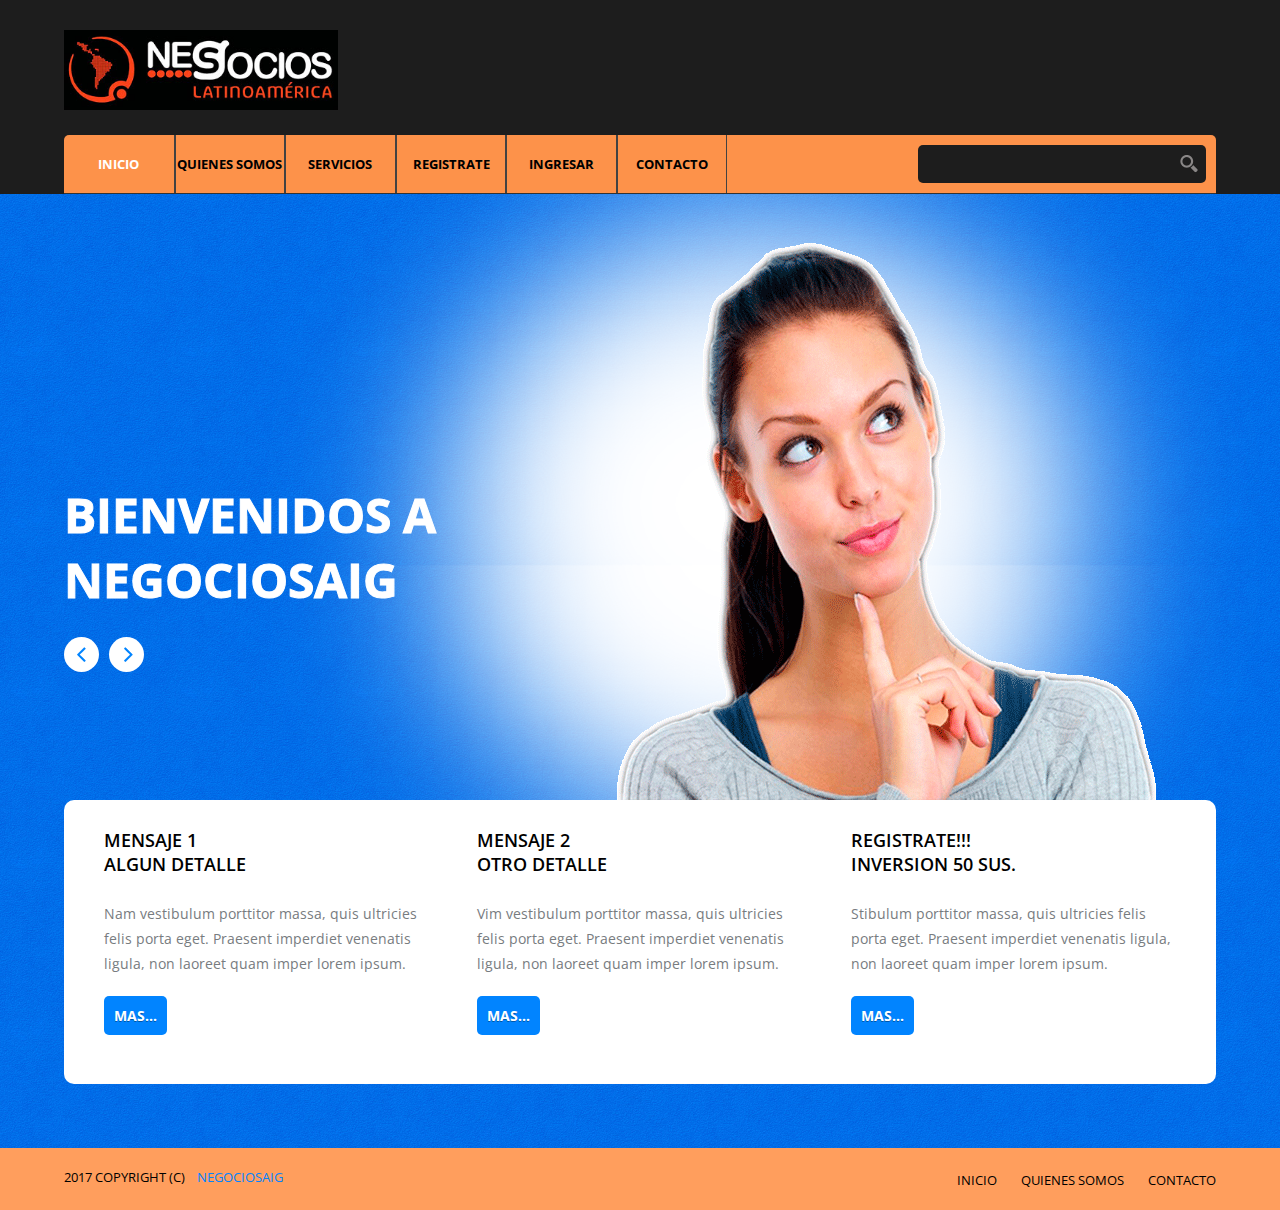
<file: index.html>
<!DOCTYPE HTML>
<html>
<head>
  <title>NEGOCIOSAIG</title>
  <meta http-equiv="Content-Type" content="text/html; charset=utf-8" />
  <meta name="viewport" content="width=device-width, initial-scale=1, maximum-scale=1">
  <link href="css/style.css" rel="stylesheet" type="text/css"  media="all" />
 <link href='http://fonts.googleapis.com/css?family=Open+Sans:300,700,800,600,400' rel='stylesheet' type='text/css'>
 <link href="css/owl.carousel.css" rel="stylesheet" type="text/css" media="all" />
 <script src="js/jquery-1.10.2.min.js" type="text/javascript"></script>
 <script src="js/responsive-nav.js" type="text/javascript"></script>
 <script src="js/owl.carousel.js" type="text/javascript"></script>
 <script type="text/javascript">
	 $(document).ready(function() {
	 
	  $("#owl-demo").owlCarousel({
	 
	      navigation : true, // Show next and prev buttons
	      slideSpeed : 100,
	      paginationSpeed : 400,
	      singleItem:true
	 
	      // "singleItem:true" is a shortcut for:
	      // items : 1, 
	      // itemsDesktop : false,
	      // itemsDesktopSmall : false,
	      // itemsTablet: false,
	      // itemsMobile : false
	 
	  });
	 
	});
 </script>
 </head>
<body>
	<!----start-header----->
	 <div class="header">
	     <div class="wrap">
			<div class="top-header">
				<div class="logo">
					<a href="index.html"><img src="images/logo.jpg" height="80"></a>
				</div>
			</div>
			<!---start-top-nav---->
			<div class="top-nav">
				<div class="top-nav-left">
					 <div id="nav">
				      <ul>
				        <li class="active"><a href="index.html">INICIO</a></li>
				        <li><a href="about.html">QUIENES SOMOS</a></li>
				         <li><a href="services.html">SERVICIOS</a></li>
                         <li><a href="users/index.php">REGISTRATE</a></li>
				         <!--<li><a href="blog.html">Blog</a></li>-->
				         <li><a href="login/index.php">INGRESAR</a></li>
				         <li><a href="contact.html">CONTACTO</a></li>
				     </ul>
		       </div>
		       <script>
			      var navigation = responsiveNav("#nav");
			    </script>
				</div>
				<div class="top-nav-right">
					<div class="search">
				  	<form>
				  		<input type="text" value="" />
				  		<input type="submit" value="" />
				  		<div class="clear"></div>
				  	</form>
				  </div>
				</div>
				<div class="clear"> </div>
			</div>
			<!---End-top-nav---->
		</div>
	</div>
   <!----End-header----->
	       <!------ Slider ------------>
		     <div class="banner">
		     	<div class="wrap">
		     	    <div class="banner-text">
		     		    <div id="owl-demo" class="owl-carousel owl-theme">
						  <div class="item"> 
						  <div class="banner-desc">
				           <h2>BIENVENIDOS A NEGOCIOSAIG</h2>
				          </div>
				          </div>
						  <div class="item">
						  <div class="banner-desc">
				           <h2>SERIEDAD Y CONFIANZA</h2>
				          </div>
						  </div>
						  <div class="item">
						  	  <div class="banner-desc">
					            <h2>TRABAJO EN EQUIPO</h2>
					          </div>
						  </div>
						</div>
				     </div>
	      	       <div class="banner-img">
	      	     	 <img src="images/banner.png" alt="" />
	      	      </div>
	      	   <div class="clear"></div>
	        </div>
   	    </div>
		<!------End Slider ------------>
		 <!---start-content---->
		 <div class="wrap">
		   <div class="content">	 	 
		       <div class="top-grids">
			 		<div class="section group">
						<div class="grid_1_of_3 images_1_of_3 top_grid">							 
							  <h3><span>Mensaje 1</span> <br/>Algun detalle</h3>
						      <p>Nam vestibulum porttitor massa, quis ultricies felis porta eget. Praesent imperdiet venenatis ligula, non laoreet quam imper lorem ipsum.</p>
						     <div class="button"><span><a href="services.html">Mas...</a></span></div>
						</div>
						 <div class="grid_1_of_3 images_1_of_3 top_grid">
							  <h3><span>Mensaje 2</span> <br/>Otro detalle</h3>
							  <p>Vim vestibulum porttitor massa, quis ultricies felis porta eget. Praesent imperdiet venenatis ligula, non laoreet quam imper lorem ipsum.</p>
						     <div class="button"><span><a href="services.html">Mas...</a></span></div>
						 </div>
						<div class="grid_1_of_3 images_1_of_3 top_grid">
							  <h3><span>Registrate!!!</span> <br/> Inversion 50 Sus.</h3>
							  <p>Stibulum porttitor massa, quis ultricies felis porta eget. Praesent imperdiet venenatis ligula, non laoreet quam imper lorem ipsum.</p>
						     <div class="button"><span><a href="services.html">Mas...</a></span></div>
						</div>
					</div>
		 		</div>
			</div>
		  </div>		   			
		 <!---End-content---->
		 <!---start-footer---->
		  <div class="footer">
		    <div class="wrap">
		    	 <div class="foot-nav">
                    <ul>
                        <li><a href="index.html">INICIO</a></li>
                        <li><a href="about.html">QUIENES SOMOS</a></li>
                        <li><a href="contact.html">CONTACTO</a></li>
                    </ul>
			   	</div>		
			   	<div class="copy-right">
					<p>2017 Copyright (c) &nbsp; &nbsp;<a href="www.negociosaig.net" target="_blank">NEGOCIOSAIG</a></p>
				</div>
			<div class="clear"> </div>
		</div>
	</div>
		 <!---End-footer---->
	</body>
</html>
</file>
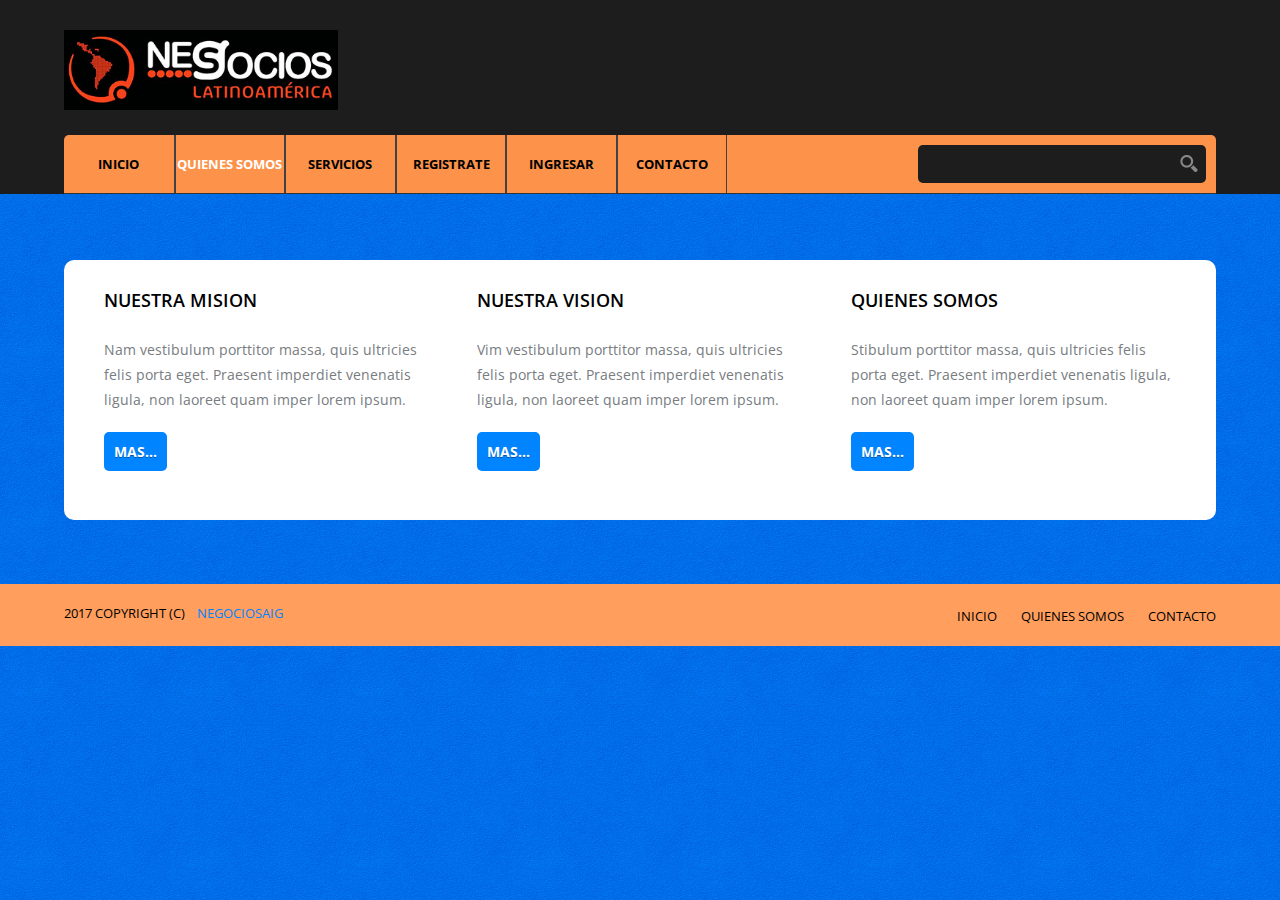
<file: about.html>
<!DOCTYPE HTML>
<html>
<head>
  <title>NEGOCIOSAIG</title>
  <meta http-equiv="Content-Type" content="text/html; charset=utf-8" />
  <meta name="viewport" content="width=device-width, initial-scale=1, maximum-scale=1">
  <link href="css/style.css" rel="stylesheet" type="text/css"  media="all" />
 <link href='http://fonts.googleapis.com/css?family=Open+Sans:300,700,800,600,400' rel='stylesheet' type='text/css'>
 <script src="js/jquery-1.10.2.min.js" type="text/javascript"></script>
  <script src="js/responsive-nav.js" type="text/javascript"></script>
 </head>
<body>
	<!----start-header----->
	 <div class="header">
	     <div class="wrap">
			<div class="top-header">
				<div class="logo">
					<a href="index.html"><img src="images/logo.jpg" height="80"></a>
				</div>
			</div>
			<!---start-top-nav---->
			<div class="top-nav">
				<div class="top-nav-left">
					 <div id="nav">
				      <ul>
				        <li><a href="index.html">INICIO</a></li>
				        <li class="active"><a href="about.html">QUIENES SOMOS</a></li>
				         <li><a href="services.html">SERVICIOS</a></li>
                         <li><a href="users/index.php">REGISTRATE</a></li>
				         <!--<li><a href="blog.html">Blog</a></li>-->
				         <li><a href="login/index.php">INGRESAR</a></li>
				         <li><a href="contact.html">CONTACTO</a></li>
				     </ul>
		        </div>
		        <script>
			      var navigation = responsiveNav("#nav");
			    </script>
				</div>
				<div class="top-nav-right">
					<div class="search">
				  	<form>
				  		<input type="text" value="" />
				  		<input type="submit" value="" />
				  		<div class="clear"></div>
				  	</form>
				  </div>
				</div>
				<div class="clear"> </div>
			</div>
			<!---End-top-nav---->
		</div>
	</div>
   <!----End-header----->
	     
		 <!---start-content---->
		 <div class="wrap"><br><br><br>
		   <div class="content">	 	 
		       <div class="top-grids">
			 		<div class="section group">
						<div class="grid_1_of_3 images_1_of_3 top_grid">							 
							  <h3><span>NUESTRA MISION</span></h3>
						      <p>Nam vestibulum porttitor massa, quis ultricies felis porta eget. Praesent imperdiet venenatis ligula, non laoreet quam imper lorem ipsum.</p>
						     <div class="button"><span><a href="services.html">Mas...</a></span></div>
						</div>
						 <div class="grid_1_of_3 images_1_of_3 top_grid">
							  <h3><span>NUESTRA VISION</span></h3>
							  <p>Vim vestibulum porttitor massa, quis ultricies felis porta eget. Praesent imperdiet venenatis ligula, non laoreet quam imper lorem ipsum.</p>
						     <div class="button"><span><a href="services.html">Mas...</a></span></div>
						 </div>
						<div class="grid_1_of_3 images_1_of_3 top_grid">
							  <h3><span>QUIENES SOMOS</span></h3>
							  <p>Stibulum porttitor massa, quis ultricies felis porta eget. Praesent imperdiet venenatis ligula, non laoreet quam imper lorem ipsum.</p>
						     <div class="button"><span><a href="services.html">Mas...</a></span></div>
						</div>
					</div>
		 		</div>
			</div>
		  </div>		 			
		 <!---End-content---->
		 <!---start-footer---->
		  <div class="footer">
		    <div class="wrap">
		    	 <div class="foot-nav">
                    <ul>
                        <li><a href="index.html">INICIO</a></li>
                        <li><a href="about.html">QUIENES SOMOS</a></li>
                        <li><a href="contact.html">CONTACTO</a></li>
                    </ul>
			   	</div>		
			   	<div class="copy-right">
					<p>2017 Copyright (c) &nbsp; &nbsp;<a href="www.negociosaig.net" target="_blank">NEGOCIOSAIG</a></p>
				</div>
			<div class="clear"> </div>
		</div>
	</div>
		 <!---End-footer---->
	</body>
</html>
</file>
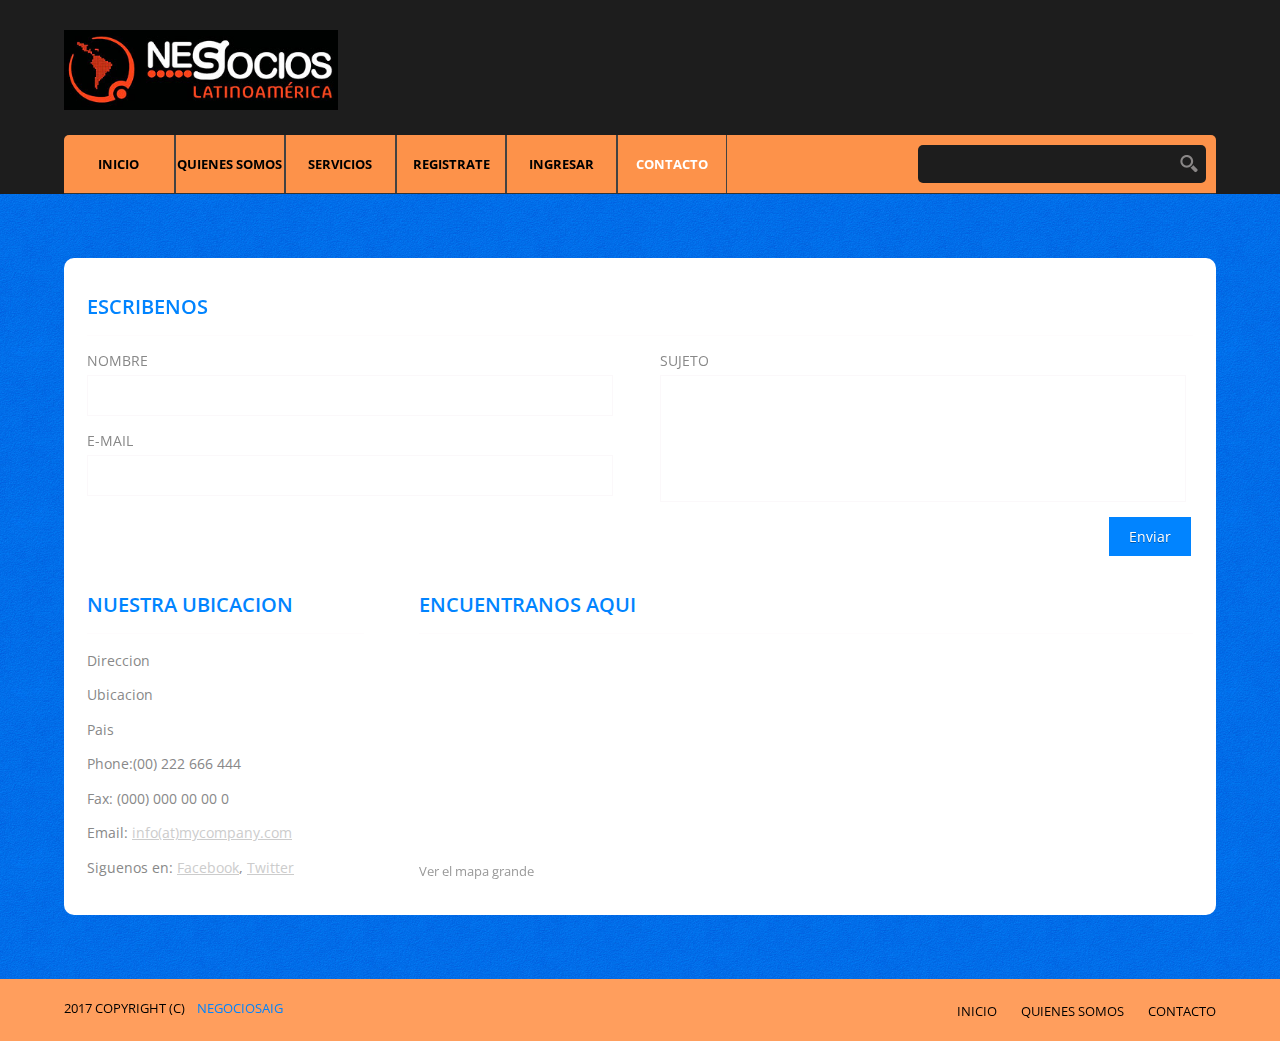
<file: contact.html>
<!DOCTYPE HTML>
<html>
<head>
  <title>NEGOCIOSAIG</title>
  <meta http-equiv="Content-Type" content="text/html; charset=utf-8" />
  <meta name="viewport" content="width=device-width, initial-scale=1, maximum-scale=1">
  <link href="css/style.css" rel="stylesheet" type="text/css"  media="all" />
 <link href='http://fonts.googleapis.com/css?family=Open+Sans:300,700,800,600,400' rel='stylesheet' type='text/css'>
 <script src="js/jquery-1.10.2.min.js" type="text/javascript"></script>
  <script src="js/responsive-nav.js" type="text/javascript"></script>
</head>
<body>
	<!----start-header----->
	 <div class="header">
	     <div class="wrap">
			<div class="top-header">
				<div class="logo">
					<a href="index.html"><img src="images/logo.jpg" height="80"></a>
				</div>
			</div>
			<!---start-top-nav---->
			<div class="top-nav">
				<div class="top-nav-left">
					 <div id="nav">
				      <ul>
				         <li><a href="index.html">INICIO</a></li>
				         <li><a href="about.html">QUIENES SOMOS</a></li>
				         <li><a href="services.html">SERVICIOS</a></li>
                         <li><a href="users/index.php">REGISTRATE</a></li>
				         <!--<li><a href="blog.html">Blog</a></li>-->
				         <li><a href="login/index.php">INGRESAR</a></li>
				         <li class="active"><a href="contact.html">CONTACTO</a></li>
				     </ul>
		       </div>
		       <script>
			      var navigation = responsiveNav("#nav");
			    </script>
				</div>
				<div class="top-nav-right">
					<div class="search">
				  	<form>
				  		<input type="text" value="" />
				  		<input type="submit" value="" />
				  		<div class="clear"></div>
				  	</form>
				  </div>
				</div>
				<div class="clear"> </div>
			</div>
			<!---End-top-nav---->
		</div>
	</div>
   <!----End-header----->
	     
		 <!---start-content---->
		 <div class="wrap">
		 	<div class="about-desc">
		     <div class="content">	 	
		      <div class="about-data"> 
		       <h2>ESCRIBENOS</h2>
		          <div class="contact-form">
					     <form method="post" action="contact-post.html" class="left_form">
					    	<div>
						    	<span><label>NOMBRE</label></span>
						    	<span><input name="userName" type="text" class="textbox" style="background-color:#FFF;"></span>
						    </div>
						    <div>
						    	<span><label>E-MAIL</label></span>
						    	<span><input name="userEmail" type="text" class="textbox" style="background-color:#FFF;"></span>
						    </div>
					    </form>
					    <form class="right_form">
					        <div>					    	
						    	<span><label>SUJETO</label></span>
						    	<span><textarea name="userMsg" style="background-color:#FFF;"> </textarea></span>
						    </div>
						   <div>
						   		<span><input type="submit" value="Enviar" class="myButton"></span>
						  </div>
					    </form>
					    <div class="clear"></div>
				  </div>
				  <div class="content_bottom">
				 	<div class="company_address">
				     	<h2>Nuestra Ubicacion</h2>
						    	<p>Direccion</p>
						   		<p>Ubicacion</p>
						   		<p>Pais</p>
				   		<p>Phone:(00) 222 666 444</p>
				   		<p>Fax: (000) 000 00 00 0</p>
				 	 	<p>Email: <span><a href="mailto:info@mycompany.com">info(at)mycompany.com</a></span></p>
				   		<p>Siguenos en: <span><a href="#">Facebook</a></span>, <span><a href="#">Twitter</a></span></p>
				     </div>
				       <div class="contact_info">
    	 				<h2>Encuentranos aqui</h2>
					    	  <div class="map">
							   	    <iframe frameborder="0" scrolling="no" marginheight="0" marginwidth="0" src="https://maps.google.co.in/maps?f=q&amp;source=s_q&amp;hl=en&amp;geocode=&amp;q=Lighthouse+Point,+FL,+United+States&amp;aq=4&amp;oq=light&amp;sll=26.275636,-80.087265&amp;sspn=0.04941,0.104628&amp;ie=UTF8&amp;hq=&amp;hnear=Lighthouse+Point,+Broward,+Florida,+United+States&amp;t=m&amp;z=14&amp;ll=26.275636,-80.087265&amp;output=embed"></iframe><br><small><a href="https://maps.google.co.in/maps?f=q&amp;source=embed&amp;hl=en&amp;geocode=&amp;q=Lighthouse+Point,+FL,+United+States&amp;aq=4&amp;oq=light&amp;sll=26.275636,-80.087265&amp;sspn=0.04941,0.104628&amp;ie=UTF8&amp;hq=&amp;hnear=Lighthouse+Point,+Broward,+Florida,+United+States&amp;t=m&amp;z=14&amp;ll=26.275636,-80.087265" style="color:#999;text-align:left;font-size:13px">Ver el mapa grande</a></small>
							  </div>
      				     </div>
				      <div class="clear"></div>
	                </div>
		 	  </div>
			</div>
			</div>
		  </div>		   			
		 <!---End-content---->
		 <!---start-footer---->
		  <div class="footer">
		    <div class="wrap">
		    	 <div class="foot-nav">
                    <ul>
                        <li><a href="index.html">INICIO</a></li>
                        <li><a href="about.html">QUIENES SOMOS</a></li>
                        <li><a href="contact.html">CONTACTO</a></li>
                    </ul>
			   	</div>		
			   	<div class="copy-right">
					<p>2017 Copyright (c) &nbsp; &nbsp;<a href="www.negociosaig.net" target="_blank">NEGOCIOSAIG</a></p>
				</div>
			<div class="clear"> </div>
		</div>
	</div>
		 <!---End-footer---->
	</body>
</html>
</file>
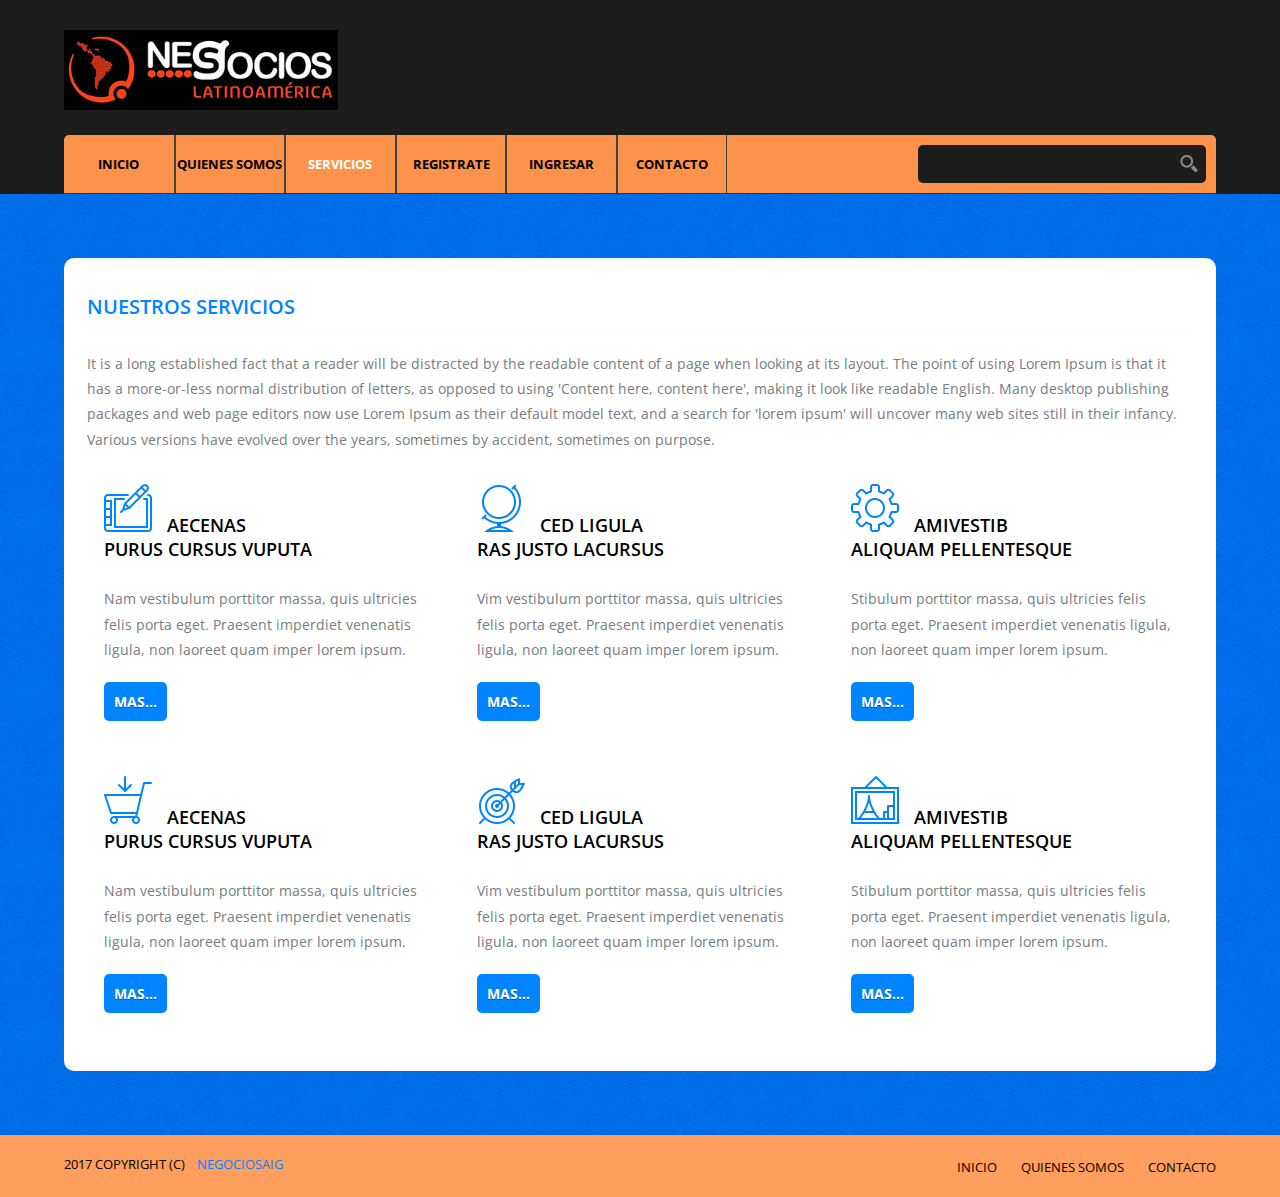
<file: services.html>
<!DOCTYPE HTML>
<html>
<head>
  <title>NEGOCIOSAIG</title>
  <meta http-equiv="Content-Type" content="text/html; charset=utf-8" />
  <meta name="viewport" content="width=device-width, initial-scale=1, maximum-scale=1">
  <link href="css/style.css" rel="stylesheet" type="text/css"  media="all" />
 <link href='http://fonts.googleapis.com/css?family=Open+Sans:300,700,800,600,400' rel='stylesheet' type='text/css'>
 <script src="js/jquery-1.10.2.min.js" type="text/javascript"></script>
  <script src="js/responsive-nav.js" type="text/javascript"></script>
 </head>
<body>
	<!----start-header----->
	 <div class="header">
	     <div class="wrap">
			<div class="top-header">
				<div class="logo">
					<a href="index.html"><img src="images/logo.jpg" height="80"></a>
				</div>
			</div>
			<!---start-top-nav---->
			<div class="top-nav">
				<div class="top-nav-left">
					 <div id="nav">
				      <ul>
				        <li><a href="index.html">INICIO</a></li>
				        <li><a href="about.html">QUIENES SOMOS</a></li>
				         <li class="active"><a href="services.html">SERVICIOS</a></li>
                         <li><a href="users/index.php">REGISTRATE</a></li>
				         <!--<li><a href="blog.html">Blog</a></li>-->
				         <li><a href="login/index.php">INGRESAR</a></li>
				         <li><a href="contact.html">CONTACTO</a></li>
				     </ul>
		       </div>
		       <script>
			      var navigation = responsiveNav("#nav");
			    </script>
				</div>
				<div class="top-nav-right">
					<div class="search">
				  	<form>
				  		<input type="text" value="" />
				  		<input type="submit" value="" />
				  		<div class="clear"></div>
				  	</form>
				  </div>
				</div>
				<div class="clear"> </div>
			</div>
			<!---End-top-nav---->
		</div>
	</div>
   <!----End-header----->
	     
		 <!---start-content---->
		 <div class="wrap">
		 	<div class="about-desc">
		     <div class="content">
		     	<div class="about-data"> 
		     	 <h2>NUESTROS SERVICIOS</h2>	 
		     	 <p>It is a long established fact that a reader will be distracted by the readable content of a page when looking at its layout. The point of using Lorem Ipsum is that it has a more-or-less normal distribution of letters, as opposed to using 'Content here, content here', making it look like readable English. Many desktop publishing packages and web page editors now use Lorem Ipsum as their default model text, and a search for 'lorem ipsum' will uncover many web sites still in their infancy. Various versions have evolved over the years, sometimes by accident, sometimes on purpose.</p>	
			 		<div class="section group">
						<div class="grid_1_of_3 images_1_of_3 top_grid">							 
							  <h3><img src="images/icon1.png" alt="" /><span>aecenas</span> <br/>purus cursus vuputa</h3>
						      <p>Nam vestibulum porttitor massa, quis ultricies felis porta eget. Praesent imperdiet venenatis ligula, non laoreet quam imper lorem ipsum.</p>
						     <div class="button"><span><a href="#">Mas...</a></span></div>
						</div>
						 <div class="grid_1_of_3 images_1_of_3 top_grid">
							  <h3><img src="images/icon2.png" alt="" /><span>ced ligula</span> <br/>ras justo lacursus</h3>
							  <p>Vim vestibulum porttitor massa, quis ultricies felis porta eget. Praesent imperdiet venenatis ligula, non laoreet quam imper lorem ipsum.</p>
						     <div class="button"><span><a href="#">Mas...</a></span></div>
						 </div>
						<div class="grid_1_of_3 images_1_of_3 top_grid">
							  <h3><img src="images/icon3.png" alt="" /><span>amivestib</span> <br/> aliquam pellentesque</h3>
							  <p>Stibulum porttitor massa, quis ultricies felis porta eget. Praesent imperdiet venenatis ligula, non laoreet quam imper lorem ipsum.</p>
						     <div class="button"><span><a href="#">Mas...</a></span></div>
						</div>
					</div>
					<div class="section group">
						<div class="grid_1_of_3 images_1_of_3 top_grid">							 
							  <h3><img src="images/icon4.png" alt="" /><span>aecenas</span> <br/>purus cursus vuputa</h3>
						      <p>Nam vestibulum porttitor massa, quis ultricies felis porta eget. Praesent imperdiet venenatis ligula, non laoreet quam imper lorem ipsum.</p>
						     <div class="button"><span><a href="#">Mas...</a></span></div>
						</div>
						 <div class="grid_1_of_3 images_1_of_3 top_grid">
							  <h3><img src="images/icon5.png" alt="" /><span>ced ligula</span> <br/>ras justo lacursus</h3>
							  <p>Vim vestibulum porttitor massa, quis ultricies felis porta eget. Praesent imperdiet venenatis ligula, non laoreet quam imper lorem ipsum.</p>
						     <div class="button"><span><a href="#">Mas...</a></span></div>
						 </div>
						<div class="grid_1_of_3 images_1_of_3 top_grid">
							  <h3><img src="images/icon6.png" alt="" /><span>amivestib</span> <br/> aliquam pellentesque</h3>
							  <p>Stibulum porttitor massa, quis ultricies felis porta eget. Praesent imperdiet venenatis ligula, non laoreet quam imper lorem ipsum.</p>
						     <div class="button"><span><a href="#">Mas...</a></span></div>
						</div>
					</div>
			   </div>
			  </div>
			</div>
		  </div>		   			
		 <!---End-content---->
		 <!---start-footer---->
		  <div class="footer">
		    <div class="wrap">
		    	 <div class="foot-nav">
                    <ul>
                        <li><a href="index.html">INICIO</a></li>
                        <li><a href="about.html">QUIENES SOMOS</a></li>
                        <li><a href="contact.html">CONTACTO</a></li>
                    </ul>
			   	</div>		
			   	<div class="copy-right">
					<p>2017 Copyright (c) &nbsp; &nbsp;<a href="www.negociosaig.net" target="_blank">NEGOCIOSAIG</a></p>
				</div>
			<div class="clear"> </div>
		</div>
	</div>
		 <!---End-footer---->
	</body>
</html>
</file>
<file: css/style.css>
/* reset */
html,body,div,span,applet,object,iframe,h1,h2,h3,h4,h5,h6,p,blockquote,pre,a,abbr,acronym,address,big,cite,code,del,dfn,em,img,ins,kbd,q,s,samp,small,strike,strong,sub,sup,tt,var,b,u,i,dl,dt,dd,ol,nav ul,nav li,fieldset,form,label,legend,table,caption,tbody,tfoot,thead,tr,th,td,article,aside,canvas,details,embed,figure,figcaption,footer,header,hgroup,menu,nav,output,ruby,section,summary,time,mark,audio,video{margin:0;padding:0;border:0;font-size:100%;font:inherit;vertical-align:baseline;}
article, aside, details, figcaption, figure,footer, header, hgroup, menu, nav, section {display: block;}
ol,ul{list-style:none;margin:0px;/*padding:0px;*/}
blockquote,q{quotes:none;}
blockquote:before,blockquote:after,q:before,q:after{content:'';content:none;}
table{border-collapse:collapse;border-spacing:0;}
/* start editing from here */
a{text-decoration:none;}
.txt-rt{text-align:right;}/* text align right */
.txt-lt{text-align:left;}/* text align left */
.txt-center{text-align:center;}/* text align center */
.float-rt{float:right;}/* float right */
.float-lt{float:left;}/* float left */
.clear{clear:both;}/* clear float */
.pos-relative{position:relative;}/* Position Relative */
.pos-absolute{position:absolute;}/* Position Absolute */
.vertical-base{	vertical-align:baseline;}/* vertical align baseline */
.vertical-top{	vertical-align:top;}/* vertical align top */
nav.vertical ul li{	display:block;}/* vertical menu */
nav.horizontal ul li{	display: inline-block;}/* horizontal menu */
img{max-width:100%;}
/*end reset*/
body{
	font-family: 'Open Sans', sans-serif;
	background: url(../images/bg.jpg) no-repeat #FFF;
	 -webkit-background-size: cover;
	-moz-background-size: cover;
	-o-background-size: cover;
	 background-size: cover;
	 background-position:0px 0px;
}
/*----start-wrap-----*/
.wrap{
	width:80%;
	margin:0 auto;
}
/*----start-header-----*/
.header{
	background:#1d1d1d;
}
.logo{
	display:inline-block;
}
.logo a{
	display:block;
}
.logo a h1{
	font-size:30px;
	color:#787979;
	text-transform:uppercase;
}
.logo a h1 span{
	font-weight:700;
	color:#FFF;
}
/*------start-top-nav------*/
.top-nav {
	background:#FD924A;/*EC6B16;*/
	border-bottom:1px solid #333;
	-moz-border-radius: 5px 5px 0px 0px;
	-webkit-border-radius: 5px 5px 0px 0px;
	-o-border-radius: 5px 5px 0px 0px;
	border-radius: 5px 5px 0px 0px;
}
.top-nav-left{
	float:left;
	width:60%;
}
.top-nav-right{
	float:right;
	padding:10px 10px;
	width:25%;
}
.top-nav-left ul li{
	display:inline-block;
	float:left;
	border-left:1px solid #424242;
}
.top-nav-left  ul li:nth-child(1){
	border:none;
}
.top-nav-left ul li a{
	padding:20px 25px;
	display:block;
	color:#000000;
	text-transform: uppercase;
	font-size:13px;
	font-weight:700;
	transition: all 0.3s ease;
	-webkit-transition: all 0.3s ease;
	-moz-transition: all 0.3s ease;
	-o-transition: all 0.3s ease;
}
.top-nav-left li.active a, .top-nav-left li a:hover {
	color:#FFF;
}

#nav ul {
  margin: 0;
  padding: 0;
  width: 100%;
  display: block;
  list-style: none;
}

#nav li {
  width: 100%;
  display: block;
}

.js #nav {
  clip: rect(0 0 0 0);
  max-height: 0;
  position: absolute;
  display: block;
  overflow: hidden;
  zoom: 1;
}

#nav.opened {
  max-height: 9999px;
}

@media screen and (min-width:800px) {
  .js #nav {
	position: relative;
	max-height: none;
  }
  #nav-toggle {
	display: none;
  }
}

@-webkit-viewport { width: device-width; }
@-moz-viewport { width: device-width; }
@-ms-viewport { width: device-width; }
@-o-viewport { width: device-width; }
@viewport { width: device-width; }

#nav,
#nav * {
  -moz-box-sizing: border-box;
  -webkit-box-sizing: border-box;
  box-sizing: border-box;
}

#nav,
#nav ul {
  list-style: none;
  width: 100%;
  float: left;
}

#nav li {
  float: left;
  width: 100%;
}

@media screen and (min-width:800px) {
  #nav li {
	width:16%;
	*width: 24.9%; /* IE7 Hack */
	_width: 19%; /* IE6 Hack */
  }
}

#nav a {
  text-decoration: none;
  width: 100%;
  border-bottom:1px solid #424242;
}

@media screen and (min-width:800px) {
  #nav a {
	margin: 0;
	padding:20px 0px;
	float: left;
	text-align: center;
	border-bottom: 0;
	border-right:1px solid #424242;
  }
}

#nav ul ul a {
  background: #ca3716;
  padding-left: 2em;
}

@media screen and (min-width:800px) {
  #nav ul ul a {
	display: none;
  }
}

#nav-toggle {
  -webkit-touch-callout: none;
  -webkit-user-select: none;
  -moz-user-select: none;
  -ms-user-select: none;
  user-select: none;
  width: 45px;
  height:40px;
  float:left;
  text-indent: -9999px;
  overflow: hidden;
  background:#0184ff url("../images/hamburger.gif") no-repeat center;
  margin-top: 10px;
  margin-left: 12px;
  border-radius: 2px;
  -webkit-border-radius: 2px;
  -moz-border-radius: 2px;
  -o-border-radius: 2px;
}

@media screen and (-webkit-min-device-pixel-ratio: 1.3), screen and (min--moz-device-pixel-ratio: 1.3), screen and (-o-min-device-pixel-ratio: 2 / 1), screen and (min-device-pixel-ratio: 1.3), screen and (min-resolution: 192dpi), screen and (min-resolution: 2dppx) {
  #nav-toggle {
	background-image: url("../images/hamburger-retina.gif");
	-webkit-background-size: 100px 100px;
	-moz-background-size: 100px 100px;
	-o-background-size: 100px 100px;
	background-size: 100px 100px;
  }
}
#nav.opened{
	max-height:300px !important;
}

.top-header {
	padding:30px 0 20px 0;
}
.search{
	background:#1d1d1d;
	position: relative;
	border-radius:5px;
	-webkit-border-radius:5px;
	-moz-border-radius:5px;
	-o-border-radius:5px;
}
.search form input[type="text"] {
	border: none;
	outline: none;
	background: none;
	font-size:13px;
	color:#DCDCDC;
	font-family: 'Open Sans', sans-serif;
	float:left;
	width:75%;
	padding:10px;
	-webkit-apperance:none;
	margin:0;
}
.search form input[type="submit"] {
	border: none;
	outline:none;
	cursor: pointer;
	background: url("../images/search-icon.png") no-repeat center;
	width:35px;
	height:38px;
	padding:0px;
	margin:0;
	float:right;
}
.banner{
	background:url("../images/shadow.png") no-repeat 100% -2px;
}
.banner-text{
	float:left;
	width:45%;
	padding-top:18em;
}
.banner-desc h2{
	color:#FFF;
	font-size:3em;
	font-weight:bold;
	-webkit-text-stroke:1px;
	text-transform:uppercase;
}
.banner-desc p{
	color:#FFF;
	font-size:30px;
	font-weight:100;
	text-transform:uppercase;
}
.banner-img{
	float:right;
	margin-right:5%;
	padding-top:3em;

}
.banner-img img{
	display:block;
}
/*---start-content-----*/
.content{
	background:#FFFFFF;
	padding:0 2%;
	border-radius:10px;
	-webkit-border-radius:10px;
	-moz-border-radius:10px;
	-o-border-radius:10px;
}
.top-grids{
	padding-bottom:20px;
	border-bottom:1px solid rgba(245, 238, 243, 0.15);
}
/*  GRID OF THREE   ============================================================================= */
.section {
	clear: both;
	padding: 0px;
	margin: 0px;
}
.group:before,
.group:after {
	content:"";
	display:table;
}
.group:after {
	clear:both;
}
.group {
	zoom:1;
}
.grid_1_of_3{
	display: block;
	float:left;
	margin: 1% 0 1% 1.6%;
}
.grid_1_of_3:first-child {
	margin-left: 0;
}
.images_1_of_3 {
	width: 29.2%;
	padding:1.5%;
}
.images_1_of_3  img {
	max-width:100%;
	display:inline-block;
}
.images_1_of_3  h3 img{
	margin-right:15px;
}
.images_1_of_3  h3,.services_list h3,.content-bottom h3{
	color:#000000;
	font-size:18px;
	text-transform: uppercase;
	margin-bottom: 10px;
	padding-bottom: 10px;
	font-weight:600;
}
.content-bottom-left h3{
	font-weight:100;
	font-size:18px;
	text-transform:none;
}
.content-bottom-left h3 span{
	font-weight:600;
	text-transform:uppercase;
}
.images_1_of_3  h3 span,.services_list h3 span,.content-bottom h3 span{
	color:#000000;
}
.images_1_of_3  p,.content-bottom p {
	font-size:14px;
	padding:5px 0;
	color:#787c7f;
	line-height: 1.8em;
}
.button a{
	color: #FFF;
	font-size:14px;
	font-weight:700;
	text-transform: uppercase;
	padding:10px 10px;
	border:none;
	display: inline-block;
	background:#0184ff;
	text-shadow:0px 1px 0px rgba(0, 0, 0, 0.34);
	margin-top:15px;
	-webkit-transition: all 0.3s ease-out;
	-moz-transition: all 0.3s ease-out;
	-ms-transition: all 0.3s ease-out;
	-o-transition: all 0.3s ease-out;
	transition: all 0.3s ease-out;
	border-radius:5px;
	-webkit-border-radius:5px;
	-moz-border-radius:5px;
	-o-border-radius:5px;
}
.button a:hover{
		background:#006CD2;
}
.cont{
	display: block;
	float:left;
	margin: 1% 0 1% 0;
}
.lsidebar{
	display: block;
	float:left;
	margin: 1% 3.6% 1% 0;
}
.rsidebar{
	display: block;
	float:left;
	margin: 1% 0% 1% 3.6%;
}
.span_2_of_3 {
	width: 69.2%;
	padding:4% 0;
}
.span_1_of_3 {
	width: 27.2%;
	padding:4% 0;
}
.services_list li a{
	display:block;
	font-size:14px;
	color:#6c6f72;
	line-height:40px;
	padding-left:25px;
	background:url("../images/list-img.png") no-repeat center left;
	border-top:1px solid rgba(120, 124, 127, 0.4);
	-webkit-transition: all 0.3s ease-out;
	-moz-transition: all 0.3s ease-out;
	-ms-transition: all 0.3s ease-out;
	-o-transition: all 0.3s ease-out;
	transition: all 0.3s ease-out;
}
.services_list li a:hover{
	color:#FFF;
}
.services_list li:first-child a{
	border-top:none;
}
.team-members li:first-child{
	margin-left:0;
}
.team-members li{
	float:left;
	width:31%;
	margin-left:3.5%;
}
.team-members li a{
	display:block;
	position:relative;
}
.team-members li a span{
	position:absolute;
	display:block;
	bottom:25px;
	width:100%;
	background:#0184ff;
	padding:10px 0;
	text-align:center;
	color:#FFF;
	font-size:14px;
	text-transform:uppercase;
	font-weight:bold;
}
.team-members li a img{
	width:100%;
	border-radius:5px;
	-webkit-border-radius:5px;
	-moz-border-radius:5px;
	-o-border-radius:5px;
}
.content-bottom{
	padding:30px 0;
	border-top:1px solid rgba(245, 238, 243, 0.15);
}
.col_1_of_2{
	display: block;
	float:left;
	margin: 1% 0 1% 0%;
	border-left:1px solid rgba(245, 238, 243, 0.15);
}
.col_1_of_2:first-child {
	margin-left: 0;
	padding-left:0;
	padding-right:3.5%;
	border-left:none;
}
.span_1_of_2 {
	width: 46.2%;
	padding:1.5% 0;
	padding-left:3.5%;
}
.tweet-list li{
	display:block;
	color:#6c6f72;
	font-size:14px;
	line-height:1.6em;
	padding:10px 0;
	padding-left:50px;
	background:url("../images/twitter-icon.png") no-repeat center left;
	border-top:1px solid rgba(120, 124, 127, 0.4);
}
.tweet-list li:first-child{
	border-top:none;
}
.tweet-list li a{
	color:#FFF;
}
.tweet-list li a:hover{
	text-decoration:underline;
}
.tweet-list li span{
  font-size:13px;
  color:#FFF;
}
/*---footer----*/
.footer{
	padding:20px 0px;
	background:#FF9E5D;
	margin-top:4em;
}
.foot-nav{
 float:right;
}
.foot-nav li {
 display:inline-block;
 margin-left:20px;
}
.foot-nav li:first-child {
	margin-left:0;
}
.foot-nav li a {
	color:#000000;
	font-size:13px;
	text-transform:uppercase;
	-webkit-transition: all 0.3s ease-out;
	-moz-transition: all 0.3s ease-out;
	-ms-transition: all 0.3s ease-out;
	-o-transition: all 0.3s ease-out;
	transition: all 0.3s ease-out;
}
.foot-nav li a:hover {
	color:#FFF;
	text-transform:uppercase;
}
.copy-right{
	float:left;
}
.copy-right p{
	color:#000000;
	font-size:13px;
	text-transform: uppercase;
}
.copy-right p a{
	color:#0184ff;
	-webkit-transition: all 0.3s ease-out;
	-moz-transition: all 0.3s ease-out;
	-ms-transition: all 0.3s ease-out;
	-o-transition: all 0.3s ease-out;
	transition: all 0.3s ease-out;
}
.copy-right p a:hover{
	color:#fff;
	text-decoration:underline;
}
/** About **/
.about-desc{
	margin-top:4em;
}
.about-data{
	padding:20px 0 30px;
}
.about-desc h2{
	color:#0184ff;
	font-size:20px;
	text-transform: uppercase;
	padding:15px 0;
	font-weight:600;
	border-bottom:1px solid rgba(245, 238, 243, 0.15);
	margin-bottom:10px;
}
.about-desc p {
	font-size:14px;
	padding:5px 0;
	color:#787c7f;
	line-height: 1.8em;
}
/*--blog--*/
.blog_grid {
	margin-bottom: 3em;
}
h2.post_title{
	margin-bottom:1em;
	font-size:20px;
	padding:9px 0;
}
h2.post_title a{
	font-weight:600;
	color: #FFF;
}
h2.post_title a:hover{
	color:#0184ff;
}
.blog_grid p {
	font-size:14px;
	line-height: 1.6em;
	color: #999;
}
ul.links{
	padding:8px 0px;
	border-bottom: 1px solid rgba(120, 124, 127, 0.4);
	border-top: 1px solid rgba(120, 124, 127, 0.4);
	margin: 30px 0 0px 0;
}
ul.links li.last{
	float:right;
}
ul.links_middle{
	padding:8px 0px;
	border-bottom:1px solid rgba(120, 124, 127, 0.4);
}
ul.links_bottom{
	padding:8px 0px;
	border-bottom:1px solid rgba(120, 124, 127, 0.4);
}
ul.links li, ul.links_middle li, ul.links_bottom li{
	color:#999;
	font-size: 0.85em;
}
ul.links li a, ul.links_middle li a, ul.links_bottom li a{
	color:#999;
}
ul.links li a:hover, ul.links_middle li a:hover, ul.links_bottom li a:hover{
	color:#FFF;
}
ul.links li, ul.links_middle li, ul.links_bottom li{
	display: inline-block;
	margin-right:25px;
}
span.icon_text {
	vertical-align: middle;
	font-size:13px;
}
.blog_grid li i {
	width:20px;
	height:20px;
	display:inline-block;
	background:url("../images/img-sprite.png") no-repeat;
	vertical-align:middle;
	margin-right:5px;
}
.blog_grid li i.date {
	background-position:-182px -5px;
}
.blog_grid li i.admin {
	background-position:-219px -6px;
}
.blog_grid li i.permalink {
	background-position:-45px -48px;
}
.blog_grid li i.title-icon {
	background-position:-7px -47px;
}
.blog_grid li i.tags {
	background-position:-86px -48px;
}
.blog_grid li i.comments {
	background-position:-262px -7px;
}
.blog_grid li i.views {
	background-position:-159px -49px;
}
.blog_grid li i.likes {
	background-position:-123px -49px;
}
.pagination  li {
	display:inline-block;
	float: left;
}
.pagination ul > .active > a, .pagination ul > .active > span {
	color: #999;
	cursor: default;
}
.pagination ul > li > a:hover, .pagination ul > li > a:focus, .pagination ul > .active > a, .pagination ul > .active > span {
	background-color: #f5f5f5;
}
.pagination ul > li:first-child > a, .pagination ul > li:first-child > span{
	border-left-width:1px;
}
.pagination ul > li > a, .pagination ul > li > span {
	padding:5px 12px;
	line-height: 23px;
	text-decoration: none;
	background-color: #3D3D3D;
	border: 1px solid #555555;
	border-left-width: 0;
	display:block;
	font-size:14px;
	color:#999;
	-webkit-transition: all 0.3s ease-out;
	-moz-transition: all 0.3s ease-out;
	-ms-transition: all 0.3s ease-out;
	-o-transition: all 0.3s ease-out;
	transition: all 0.3s ease-out;
}
ul.comment-list {
	border:1px solid rgba(120, 124, 127, 0.4);
	padding: 20px;
	margin-top: 3em;
}
h5.post-author_head{
	font-size:16px;
	color:#999;
	font-weight:600;
	padding:10px 0;
}
h5.post-author_head a{
	color:#FFF;
}
ul.comment-list img {
	float: left;
	margin-right: 20px;
}
ul.comment-list .desc {
	float: left;
	padding-top:25px;
}
.desc p a{
	text-decoration:underline;
}
.desc p a:hover{
  color:#FFF;
  text-decoration:none;
}
.archive-list{
	margin-top:30px;
}
.comments-area {
	margin-top: 3em;
}
.comments-area h3{
	font-size:20px;
	font-weight:600;
	color: #fff;
	border-bottom:1px solid rgba(245, 238, 243, 0.15);
	padding:10px 0;
	margin-bottom:10px;
}
.comments-area p {
	position: relative;
	padding: 8px 0;
	margin: 0;
}
.comments-area label {
	display:inline-block;
	color: #999;
	font-weight: normal;
	font-size:15px;
	margin-bottom:5px;
}
.comments-area span {
	color:red;
}
.comments-area input[type="text"],.comments-area textarea {
	padding: 10px 10px;
	width: 50%;
	color: #FFF;
	font-size: 14px;
	background: none;
	outline: none;
	display: block;
	border: 1px solid rgba(245, 238, 243, 0.4);
	font-family:'Open Sans', sans-serif;
	border-radius:3px;
	-webkit-border-radius:3px;
	-moz-border-radius:3px;
	-o-border-radius:3px;
	-webkit-transition: border-color 0.5s ease-in-out;
	-moz-transition: border-color 0.5s ease-in-out;
	-o-transition: border-color 0.5s ease-in-out;
	transition: border-color 0.5s ease-in-out;
}
.comments-area input[type="text"]:hover,.comments-area input[type="text"]:focus,.comments-area textarea:hover,.comments-area textarea:focus {
	border-color:rgba(245, 238, 243, 0.6);
}
.comments-area textarea {
	width: 80%;
	height: 150px;
	resize: none;
}
.comments-area input[type="submit"] {
	padding: 12px 15px;
	color: #FFF;
	text-shadow:0px 1px 0px rgba(0, 0, 0, 0.34);
	background:#0184ff;
	font-size:16px;
	border: none;
	outline: none;
	cursor: pointer;
	font-weight:600;
	-webkit-transition: all 0.5s ease-in-out;
	-moz-transition: all 0.5s ease-in-out;
	-o-transition: all 0.5s ease-in-out;
	transition: all 0.5s ease-in-out;
	border-radius:3px;
	-webkit-border-radius:3px;
	-moz-border-radius:3px;
	-o-border-radius:3px;
	font-family:'Open Sans', sans-serif;
}
.comments-area input[type="submit"]:hover {
	background:#006CD2;
}
/** Projects **/
#filters {
	margin:3% 1%;
	padding:0;
	list-style:none;
}
#filters li {
	display:inline-block;
	margin-right: 20px;
}
#filters li span {
	font-size:13px;
	display: block;
	padding: 10px 30px;
	border: 1px solid rgba(120, 124, 127, 0.4);
	text-decoration: none;
	color:#0184ff;
	cursor: pointer;
	text-transform: uppercase;
	transition: 0.5s all;
	-webkit-transition: 0.5s all;
	-moz-transition: 0.5s all;
	-o-transition: 0.5s all;
	border-radius: 4px;
	-webkit-border-radius: 4px;
	-moz-border-radius: 4px;
	-o-border-radius: 4px;
}
#filters li span.active,#filters li span:hover {
	background:#0184ff;
	border: 1px solid #0184ff;
	color:#fff;
}
#portfoliolist .portfolio {
	-webkit-box-sizing: border-box;
	-moz-box-sizing: border-box;
	-o-box-sizing: border-box;
	width:23%;
	margin:1%;
	display:none;
	float:left;
	overflow:hidden;
}
.portfolio-wrapper {
	overflow:hidden;
	position: relative !important;
	cursor:pointer;
}
.portfolio img {
	top: 0px !important;
	max-width:100%;
	position: relative;
	opacity: 5;
	transition: all 300ms!important;
	-webkit-transition: all 300ms!important;
	-moz-transition: all 300ms!important;
}
.portfolio .label {
	position: absolute;
	width: 100%;
	height:40px;
	bottom:-40px;
}
.portfolio .label-bg {
	background: #0184ff;
	width: 100%;
	height:100%;
	position: absolute;
	top:0;
	left:0;
}
.portfolio .label-text {
	color:#fff;
	position: relative;
	z-index:500;
	padding:5px 8px;
}
.portfolio .text-category {
	display: block;
	font-size: 18px;
	text-transform: uppercase;
	color: #ffffff;
	font-weight: 100;
	margin-top: 5px;
}
/* Self Clearing Goodness */
.container:after { content: "\0020"; display: block; height: 0; clear: both; visibility: hidden; }

.clearfix:before,
.clearfix:after,
.row:before,
.row:after {
  content: '\0020';
  display: block;
  overflow: hidden;
  visibility: hidden;
  width: 0;
  height: 0; }
.row:after,
.clearfix:after {
  clear: both; }
.row,
.clearfix {
  zoom: 1; }

.clear {
  clear: both;
  display: block;
  overflow: hidden;
  visibility: hidden;
  width: 0;
  height: 0;
}
#portfoliolist{
	margin-bottom:25px;
}
.pagination2 li{
	float:none;
}
/***** 404 ****/
.page-not-found{
	text-align:center;
	color: #353434;
	padding:2% 0;
}
.page-not-found h4{
	font-size:5em;
	text-shadow: 1px 1px 1px #FFF, 2px 2px 1px #888;
	text-transform:uppercase;
}
.page-not-found h3{
	font-size: 12em;
	text-shadow: 1px 1px 1px #FFF, 3px 2px 1px #FFF;
	font-weight:bold;
	color:#0184ff;
}
/************* Contact ********/
.contact_desc{
	padding:50px 0;
	background:#FFF;
}
.contact_desc h2{
	color:#373737;
	margin:5px 0 15px 0;
	font-size:1.5em;
	text-transform:uppercase;
}
.contact-form{
	position:relative;
	padding-bottom:10px;
}
.left_form{
	float:left;
	width:48%;
}
.right_form{
	float:left;
	width:48%;
	margin-left:3.8%;
}
.contact-form div{
	padding:5px 0;
}
.contact-form span{
	display:block;
	font-size:0.85em;
	color:#888;
	padding-bottom:5px;
}
.contact-form input[type="text"],.contact-form textarea{
			padding:10px;
			display:block;
			width:95%;
			background:none;
			border:1px solid rgba(245, 238, 243, 0.4);
			outline:none;
			color:#FFF;
			font-size:14px;
			 font-family: 'Open Sans', sans-serif;
			-webkit-appearance:none;
}
.contact-form textarea{
		resize:none;
		height:105px;
}
.contact-form input[type="text"]:hover,.contact-form input[type="text"]:focus,.contact-form textarea:hover,.contact-form textarea:focus{
	border-color:rgba(245, 238, 243, 0.6);
}
.myButton{
	background:#0184ff;
	color: #FFF;
	text-shadow:0px 1px 0px rgba(0, 0, 0, 0.34);
	font-size:1em;
	padding:10px 20px;
	border:none;
	text-decoration: none;
	outline: 0;
	-webkit-transition: all 0.5s ease-in-out;
	-moz-transition: all 0.5s ease-in-out;
	-o-transition: all 0.5s ease-in-out;
	transition: all 0.5s ease-in-out;
	display:inline-block;
	font-family: 'Open Sans', sans-serif;
	cursor:pointer;
	-webkit-appearance:none;
	float:right;
}
.myButton:hover{
		background:#006CD2;
}
.company_address{
	 float:left;
	 width:25%;
}
.company_address p{
	color:#888;
	font-size:0.85em;
	padding:5px 0;
}
.company_address p span a{
	text-decoration:underline;
	color:#CCC;
}
.company_address p span a:hover{
	text-decoration:none;
	color:#FFF;
}
.contact_info{
	float:right;
	width:70%;
	margin-left:5%;
}
.map iframe {
	-webkit-box-sizing: border-box;
	-moz-box-sizing: border-box;
	box-sizing: border-box;
	width: 100%;
	height:210px;
	border: none;
	line-height: 0;
	overflow: hidden;
}
/*----responsive-design-----*/
@media only screen and (max-width: 1366px) {
	.wrap{
		width:90%;
	}
}
@media only screen and (max-width: 1280px) {
	.wrap{
		width:90%;
	}
}
@media only screen and (max-width: 1024px){
	.wrap{
		width:90%;
	}
	.banner-img{
		width:45%;
		padding-top:2em;
	}
	.banner-text{
		padding-top:14em;
	}
	.banner {
		background: url("../images/shadow.png") no-repeat 180% -2px;
		background-size: 85%;
	}
	.services_list li a{
		font-size:12px;
	}
}
@media only screen and (max-width:800px) {
	.wrap{
		width:95%;
	}
	.top-nav-left{
		float:none;
		width:100%;
	}
	.top-nav-right{
		width:40%;
	}
	.top-nav-left ul li a{
		padding:10px 20px;
	}
	.banner-desc h2{
		font-size:2em;
	}
	.banner-text{
		padding-top:8em;
	}
	.banner-desc p{
		font-size:24px;
	}
	.span_2_of_3{
		width:100%;
	}
	.span_1_of_3{
		width:100%;
		padding:4% 0 1% 0;
	}
	.lsidebar{
		margin:0;
	}
	.services_list li a{
		font-size:14px;
	}
	.span_1_of_2{
		width:100%;
		padding-left:0;
	}
	.col_1_of_2:first-child{
		padding-right:0;
	}
	.col_1_of_2{
		margin:0;
		border-left:none;
	}
	.images_1_of_3{
		width:100%;
		padding:3% 0;
	}
	.grid_1_of_3{
		margin:0;
	}
	.company_address,.contact_info{
		float:none;
		width:100%;
	}
	.contact_info{
		margin-left:0;
	}
	.left_form,.right_form{
		float:none;
		width:100%;
	}
	.right_form{
		margin-left:0;
	}
	.rsidebar{
		margin:0;
	}
}
@media only screen and (max-width: 640px) {
	.wrap{
		width:95%;
	}
	.banner-text{
		padding-top:5em;
	}
	.footer{
		margin-top:2em;
	}
	.content{
		padding:0 4%;
	}
	.top-header{
		padding:10px 0;
	}
	#filters li{
		margin-right:5px;
	}
	.about-desc{
		margin-top:2em;
	}
	.top-nav-right{
		width:50%;
	}
	.page-not-found h4{
		font-size:3em;
	}
	.page-not-found h3{
		font-size:8em;
	}
}
@media only screen and (max-width: 480px) {
	.wrap{
		width:95%;
	}
	.top-nav-right{
		width:65%;
	}
	.banner-img{
		width:35%;
		margin-right:0;
	}
	.banner-text{
		width:60%;
		padding-top:1em;
	}
	.banner-desc p{
		font-size:20px;
	}
	.banner-desc h2{
		font-size:1.8em;
	}
	.banner {
	background: url("../images/shadow.png") no-repeat 145% 0px;
	background-size: 70%;
	}
	.copy-right,.foot-nav{
		float:none;
		text-align:center;
	}
	.foot-nav{
		margin-bottom:10px;
	}
	.team-members li a span{
		font-size:11px;
		padding:5px 0;
		bottom:10px;
	}
	#filters li span{
		padding:5px 15px;
	}
	.pagination ul > li > a, .pagination ul > li > span{
		padding:5px 10px;
	}
	.portfolio .label{
		height:30px;
	}
	.portfolio .text-category{
		font-size:12px;
	}
	h2.post_title{
		font-size:18px;
	}
	.blog_grid{
		margin-bottom:1em;
	}
	.comments-area input[type="text"], .comments-area textarea{
		width:92%;
	}
	ul.comment-list img{
		width:15%;
	}
	ul.comment-list .desc{
		padding-top:10px;
	}
}
@media only screen and (max-width: 320px) {
	.wrap{
		width:95%;
	}
	.search form input[type="text"]{
		width:70%;
	}
	.banner-desc h2{
		font-size:1.2em;
	}
	.owl-theme .owl-controls{
		margin-top:10px !important;
	}
	.banner {
	background: url("../images/shadow.png") no-repeat 300% 1px;
	background-size: 90%;
	}
	#portfoliolist .portfolio{
		width:31.3%;
	}
	#filters li span{
		padding:5px 8px;
	}
	ul.links li, ul.links_middle li, ul.links_bottom li{
		margin-right:5px;
	}
	.banner-img{
		padding-top:4em;
	}
	.banner-desc p{
		font-size:16px;
	}
	.contact-form input[type="text"], .contact-form textarea{
		width:92%;
	}
	.top-header{
		padding:5px 0;
	}
	.logo a h1{
		font-size:30px;
	}
	.top-nav-left ul li a{
		padding:4px 20px;
		font-size:14px;
	}
}
</file>
